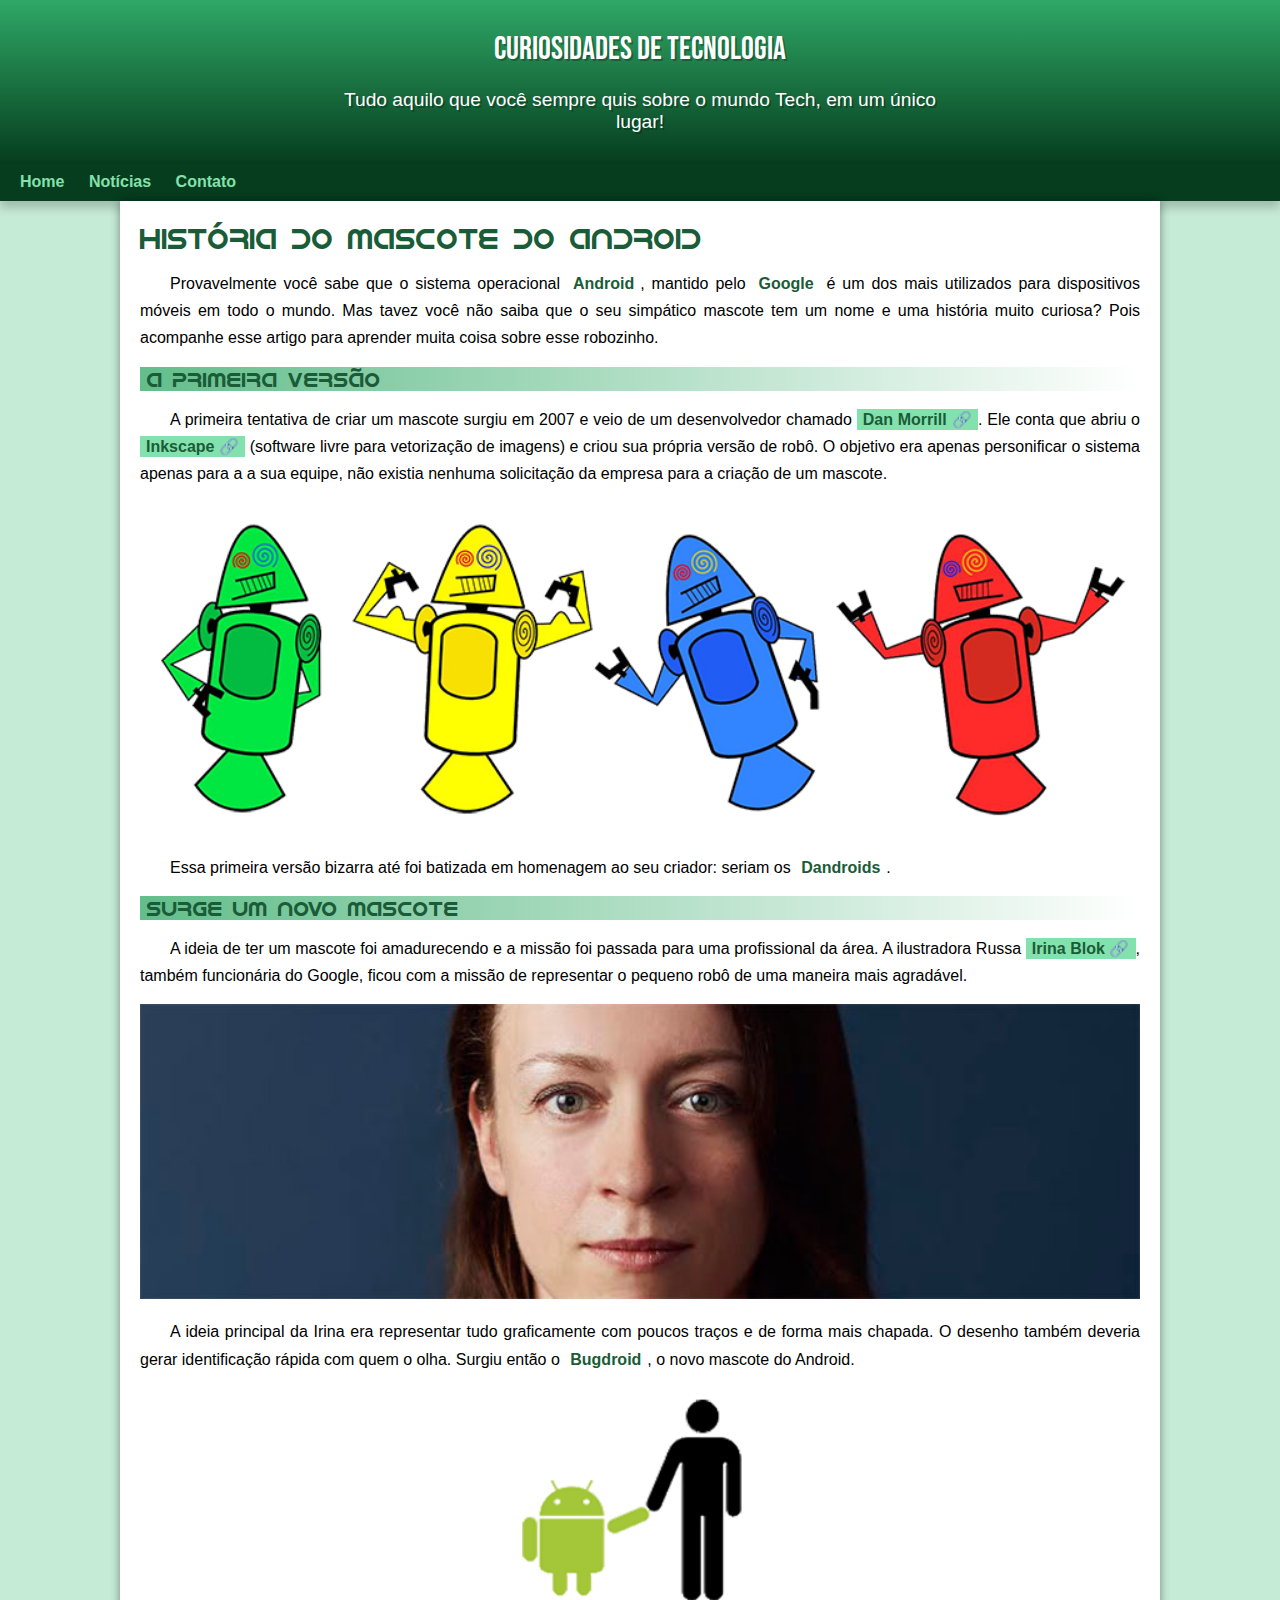
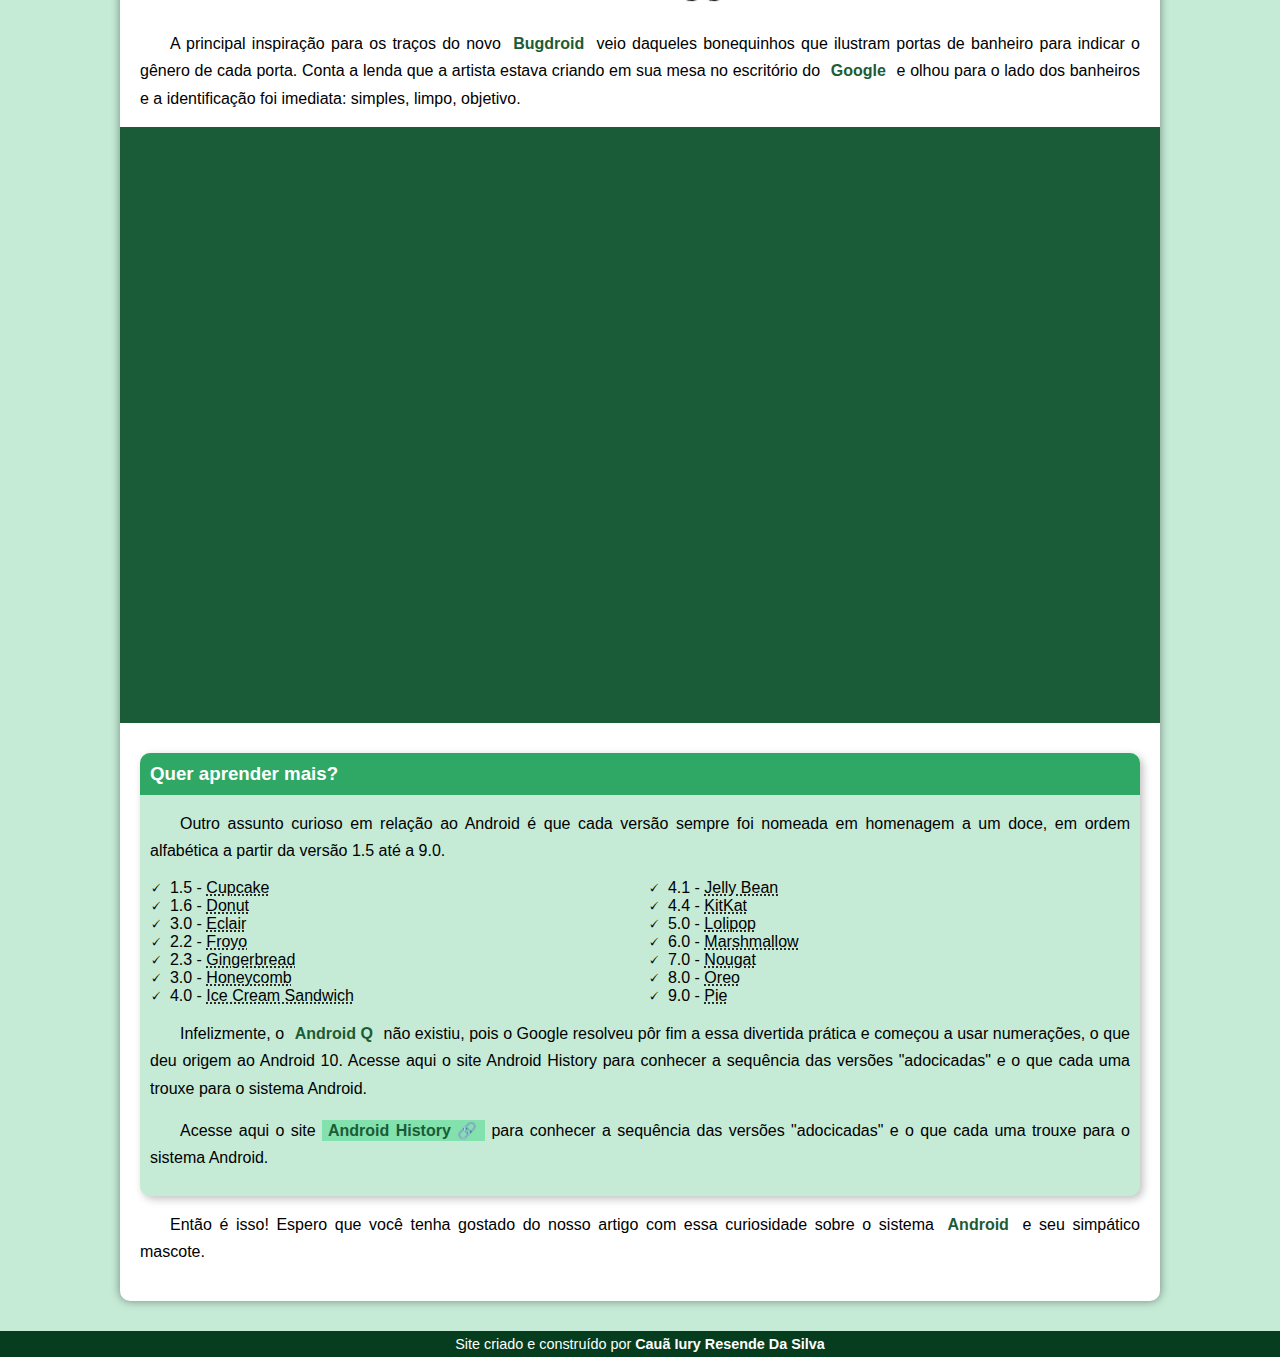
<file: index.html>
<!DOCTYPE html>
<html lang="pt-BR">
<head>
    <meta charset="UTF-8">
    <meta http-equiv="X-UA-Compatible" content="IE=edge">
    <meta name="viewport" content="width=device-width, initial-scale=1.0">
    <title>Como surgiu o mascote do android</title>
    <link rel="shortcut icon" href="imagens/favicon.ico" type="image/x-icon">
    <link rel="stylesheet" href="estilo/style.css">
</head>
<body>
    <header>
        <h1>Curiosidades de Tecnologia</h1>
        <p>Tudo aquilo que você sempre quis sobre o mundo Tech, em um único lugar!</p>
    </header>
    <nav>
        <a href="#">Home</a>
        <a href="#">Notícias</a>
        <a href="#">Contato</a>
    </nav>
    <main>
        <article>
            <h1>
                História do Mascote do Android
            </h1>

            <p>
                Provavelmente você sabe que o sistema operacional <strong>Android</strong>, mantido pelo <strong>Google</strong> é um dos mais utilizados para dispositivos móveis em todo o mundo. Mas tavez você não saiba que o seu simpático mascote tem um nome e uma história muito curiosa? Pois acompanhe esse artigo para aprender muita coisa sobre esse robozinho.
            </p>

            <h2>
                A primeira versão
            </h2>

            <p>
                A primeira tentativa de criar um mascote surgiu em 2007 e veio de um desenvolvedor chamado <a href="https://androidcommunity.com/dan-morrill-shows-us-the-android-mascot-that-almost-was-20130103/" target="_blank" class="externo">Dan Morrill</a>. Ele conta que abriu o <a href="https://inkscape.org/pt-br/" target="_blank" class="externo">Inkscape</a> (software livre para vetorização de imagens) e criou sua própria versão de robô. O objetivo era apenas personificar o sistema apenas para a a sua equipe, não existia nenhuma solicitação da empresa para a criação de um mascote.
            </p>

            <picture>
                <source media="(max-width: 600px)" srcset="imagens/dan-droids-pq.png">
                <img src="imagens/dan-droids.png" alt="dandroids.png">
            </picture>

            <p>
                Essa primeira versão bizarra até foi batizada em homenagem ao seu criador: seriam os <strong>Dandroids</strong>.
            </p>

            <h2>
                Surge um novo mascote
            </h2>

            <p>
                A ideia de ter um mascote foi amadurecendo e a missão foi passada para uma profissional da área. A ilustradora Russa <a href="https://www.irinablok.com/" target="_blank" class="externo">Irina Blok</a>, também funcionária do Google, ficou com a missão de representar o pequeno robô de uma maneira mais agradável.
            </p>

            <picture>
                <source media="(max-width: 600px)" srcset="imagens/irina-blok-pq.jpg">
                <img src="imagens/irina-blok.jpg" alt="irinablock criadora do Bugdroid"></picture>

            <p>
                A ideia principal da Irina era representar tudo graficamente com poucos traços e de forma mais chapada. O desenho também deveria gerar identificação rápida com quem o olha. Surgiu então o <strong>Bugdroid</strong>, o novo mascote do Android.
            </p>

            <img src="imagens/bugdroid.png" class="pequena" alt="Bugdroid">

            <p>
                A principal inspiração para os traços do novo <strong>Bugdroid</strong> veio daqueles bonequinhos que ilustram portas de banheiro para indicar o gênero de cada porta. Conta a lenda que a artista estava criando em sua mesa no escritório do <strong>Google</strong> e olhou para o lado dos banheiros e a identificação foi imediata: simples, limpo, objetivo.
            </p>

            <div class="video">
                <iframe width="560" height="315" src="https://www.youtube.com/embed/l2UDgpLz20M" title="YouTube video player" frameborder="0" allow="accelerometer; autoplay; clipboard-write; encrypted-media; gyroscope; picture-in-picture; web-share" allowfullscreen></iframe>
            </div>
            
            <aside>
                <h3>
                    Quer aprender mais?
                </h3>

                <p>
                    Outro assunto curioso em relação ao Android é que cada versão sempre foi nomeada em homenagem a um doce, em ordem alfabética a partir da versão 1.5 até a 9.0.
                </p>

                <ul>
                    <li>
                        1.5 - <abbr title="Bolo de copo">Cupcake</abbr>
                    </li>
                    <li>
                        1.6 - <abbr title="Rosquinha">Donut</abbr>
                    </li>
                    <li>
                        3.0 - <abbr title="Bomba">Eclair</abbr>
                    </li>
                    <li>
                        2.2 - <abbr title="Iogurte congelado">Froyo</abbr>
                    </li>
                    <li>
                        2.3 - <abbr title="Biscoito de gengibre">Gingerbread</abbr>
                    </li>
                    <li>
                        3.0 - <abbr title="Favo de mel">Honeycomb</abbr>
                    </li>
                    <li>
                        4.0 - <abbr title="Sanduíche de sorvete">Ice Cream Sandwich</abbr>
                    </li>
                    <li>
                        4.1 - <abbr title="Jujuba">Jelly Bean</abbr>
                    </li>
                    <li>
                        4.4 - <abbr title="KitKat">KitKat</abbr>
                    </li>
                    <li>
                        5.0 - <abbr title="Pirulito">Lolipop</abbr>
                    </li>
                    <li>
                        6.0 - <abbr title="Marshmallow">Marshmallow</abbr>
                    </li>
                    <li>
                        7.0 - <abbr title="Torrone">Nougat</abbr>
                    </li>
                    <li>
                        8.0 - <abbr title="Oreo">Oreo</abbr>
                    </li>
                    <li>
                        9.0 - <abbr title="Torta">Pie</abbr>
                    </li>
                </ul>

                <p>
                    Infelizmente, o <strong>Android Q</strong> não existiu, pois o Google resolveu pôr fim a essa divertida prática e começou a usar numerações, o que deu origem ao Android 10.
                    Acesse aqui o site Android History para conhecer a sequência das versões "adocicadas" e o que cada uma trouxe para o sistema Android.
                </p>
                
                <p>
                    Acesse aqui o site <a href="https://www.android.com/intl/en_uk/what-is-android/" target="_blank" class="externo">Android History</a> para conhecer a sequência das versões "adocicadas" e o que cada uma trouxe para o sistema Android.
                </p>
                                
            </aside>
            

            <p>                
                    Então é isso! Espero que você tenha gostado do nosso artigo com essa curiosidade sobre o sistema <strong>Android</strong> e seu simpático mascote.                
            </p>

        </article>
    </main>
    <footer>
        <p>Site criado e construído por <a href="https://www.instagram.com/cauaiuryy_/" target="_blank">Cauã Iury Resende Da Silva</a></p>
    </footer>
</body>
</html>
</file>
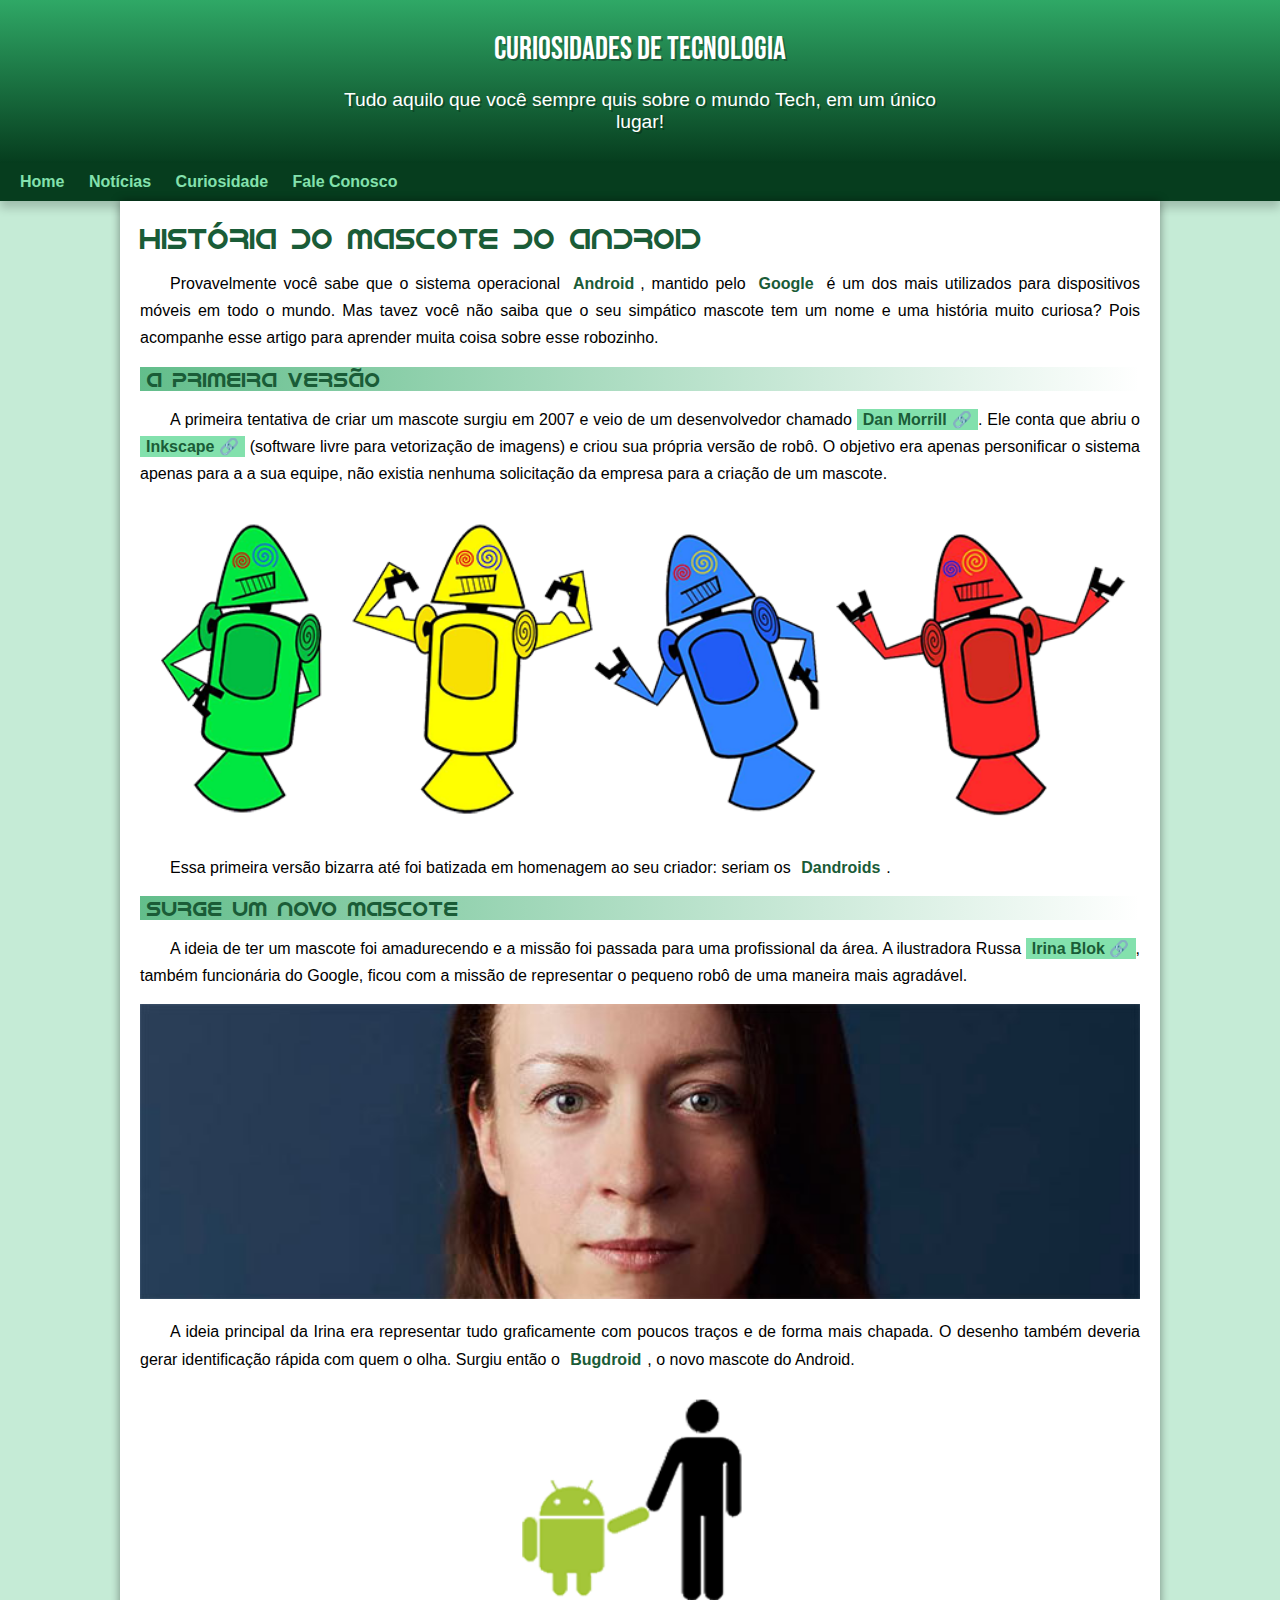
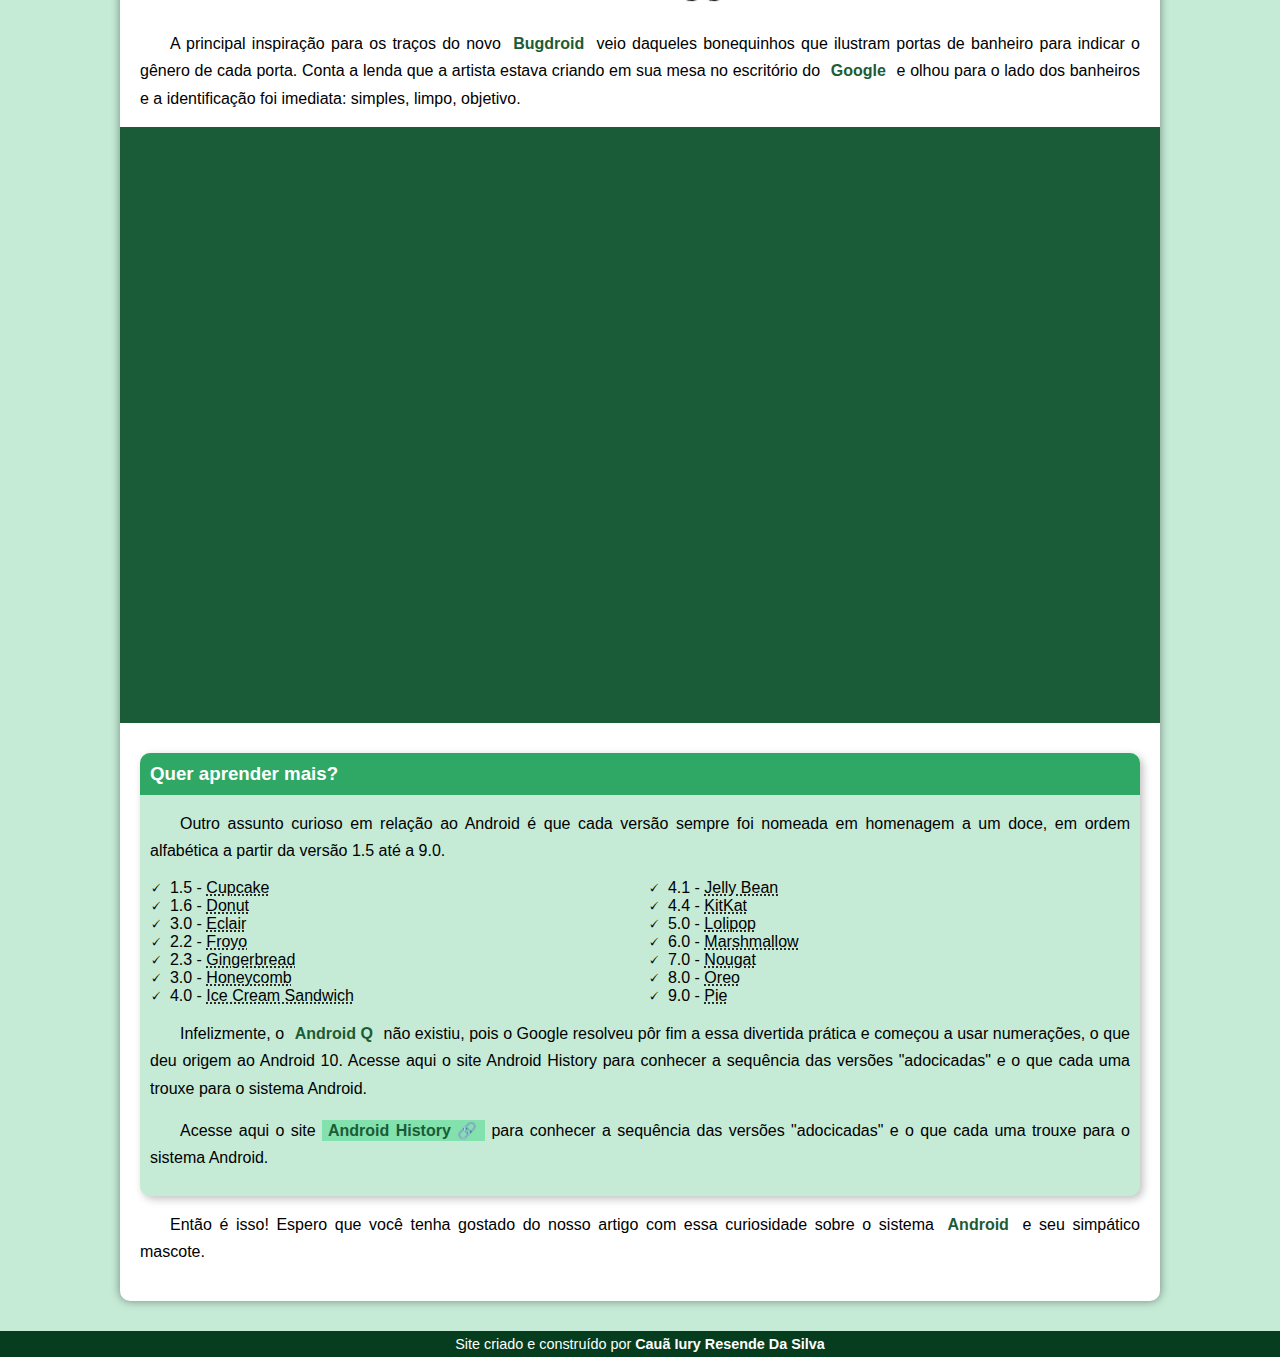
<file: index.html.html>
<!DOCTYPE html>
<html lang="pt-BR">
<head>
    <meta charset="UTF-8">
    <meta http-equiv="X-UA-Compatible" content="IE=edge">
    <meta name="viewport" content="width=device-width, initial-scale=1.0">
    <title>Como surgiu o mascote do android</title>
    <link rel="shortcut icon" href="imagens/favicon.ico" type="image/x-icon">
    <link rel="stylesheet" href="estilo/style.css">
</head>
<body>
    <header>
        <h1>Curiosidades de Tecnologia</h1>
        <p>Tudo aquilo que você sempre quis sobre o mundo Tech, em um único lugar!</p>
    </header>
    <nav>
        <a href="#">Home</a>
        <a href="#">Notícias</a>
        <a href="#">Curiosidade</a>
        <a href="#">Fale Conosco</a>
    </nav>
    <main>
        <article>
            <h1>
                História do Mascote do Android
            </h1>

            <p>
                Provavelmente você sabe que o sistema operacional <strong>Android</strong>, mantido pelo <strong>Google</strong> é um dos mais utilizados para dispositivos móveis em todo o mundo. Mas tavez você não saiba que o seu simpático mascote tem um nome e uma história muito curiosa? Pois acompanhe esse artigo para aprender muita coisa sobre esse robozinho.
            </p>

            <h2>
                A primeira versão
            </h2>

            <p>
                A primeira tentativa de criar um mascote surgiu em 2007 e veio de um desenvolvedor chamado <a href="https://androidcommunity.com/dan-morrill-shows-us-the-android-mascot-that-almost-was-20130103/" target="_blank" class="externo">Dan Morrill</a>. Ele conta que abriu o <a href="https://inkscape.org/pt-br/" target="_blank" class="externo">Inkscape</a> (software livre para vetorização de imagens) e criou sua própria versão de robô. O objetivo era apenas personificar o sistema apenas para a a sua equipe, não existia nenhuma solicitação da empresa para a criação de um mascote.
            </p>

            <picture>
                <source media="(max-width: 600px)" srcset="imagens/dan-droids-pq.png">
                <img src="imagens/dan-droids.png" alt="dandroids.png">
            </picture>

            <p>
                Essa primeira versão bizarra até foi batizada em homenagem ao seu criador: seriam os <strong>Dandroids</strong>.
            </p>

            <h2>
                Surge um novo mascote
            </h2>

            <p>
                A ideia de ter um mascote foi amadurecendo e a missão foi passada para uma profissional da área. A ilustradora Russa <a href="https://www.irinablok.com/" target="_blank" class="externo">Irina Blok</a>, também funcionária do Google, ficou com a missão de representar o pequeno robô de uma maneira mais agradável.
            </p>

            <picture>
                <source media="(max-width: 600px)" srcset="imagens/irina-blok-pq.jpg">
                <img src="imagens/irina-blok.jpg" alt="irinablock criadora do Bugdroid"></picture>

            <p>
                A ideia principal da Irina era representar tudo graficamente com poucos traços e de forma mais chapada. O desenho também deveria gerar identificação rápida com quem o olha. Surgiu então o <strong>Bugdroid</strong>, o novo mascote do Android.
            </p>

            <img src="imagens/bugdroid.png" class="pequena" alt="Bugdroid">

            <p>
                A principal inspiração para os traços do novo <strong>Bugdroid</strong> veio daqueles bonequinhos que ilustram portas de banheiro para indicar o gênero de cada porta. Conta a lenda que a artista estava criando em sua mesa no escritório do <strong>Google</strong> e olhou para o lado dos banheiros e a identificação foi imediata: simples, limpo, objetivo.
            </p>

            <div class="video">
                <iframe width="560" height="315" src="https://www.youtube.com/embed/l2UDgpLz20M" title="YouTube video player" frameborder="0" allow="accelerometer; autoplay; clipboard-write; encrypted-media; gyroscope; picture-in-picture; web-share" allowfullscreen></iframe>
            </div>
            
            <aside>
                <h3>
                    Quer aprender mais?
                </h3>

                <p>
                    Outro assunto curioso em relação ao Android é que cada versão sempre foi nomeada em homenagem a um doce, em ordem alfabética a partir da versão 1.5 até a 9.0.
                </p>

                <ul>
                    <li>
                        1.5 - <abbr title="Bolo de copo">Cupcake</abbr>
                    </li>
                    <li>
                        1.6 - <abbr title="Rosquinha">Donut</abbr>
                    </li>
                    <li>
                        3.0 - <abbr title="Bomba">Eclair</abbr>
                    </li>
                    <li>
                        2.2 - <abbr title="Iogurte congelado">Froyo</abbr>
                    </li>
                    <li>
                        2.3 - <abbr title="Biscoito de gengibre">Gingerbread</abbr>
                    </li>
                    <li>
                        3.0 - <abbr title="Favo de mel">Honeycomb</abbr>
                    </li>
                    <li>
                        4.0 - <abbr title="Sanduíche de sorvete">Ice Cream Sandwich</abbr>
                    </li>
                    <li>
                        4.1 - <abbr title="Jujuba">Jelly Bean</abbr>
                    </li>
                    <li>
                        4.4 - <abbr title="KitKat">KitKat</abbr>
                    </li>
                    <li>
                        5.0 - <abbr title="Pirulito">Lolipop</abbr>
                    </li>
                    <li>
                        6.0 - <abbr title="Marshmallow">Marshmallow</abbr>
                    </li>
                    <li>
                        7.0 - <abbr title="Torrone">Nougat</abbr>
                    </li>
                    <li>
                        8.0 - <abbr title="Oreo">Oreo</abbr>
                    </li>
                    <li>
                        9.0 - <abbr title="Torta">Pie</abbr>
                    </li>
                </ul>

                <p>
                    Infelizmente, o <strong>Android Q</strong> não existiu, pois o Google resolveu pôr fim a essa divertida prática e começou a usar numerações, o que deu origem ao Android 10.
                    Acesse aqui o site Android History para conhecer a sequência das versões "adocicadas" e o que cada uma trouxe para o sistema Android.
                </p>
                
                <p>
                    Acesse aqui o site <a href="https://www.android.com/intl/en_uk/what-is-android/" target="_blank" class="externo">Android History</a> para conhecer a sequência das versões "adocicadas" e o que cada uma trouxe para o sistema Android.
                </p>
                                
            </aside>
            

            <p>                
                    Então é isso! Espero que você tenha gostado do nosso artigo com essa curiosidade sobre o sistema <strong>Android</strong> e seu simpático mascote.                
            </p>

        </article>
    </main>
    <footer>
        <p>Site criado e construído por <a href="https://www.instagram.com/cauaiuryy_/" target="_blank">Cauã Iury Resende Da Silva</a></p>
    </footer>
</body>
</html>
</file>
<file: estilo/style.css>
@charset "UTF-8";

  @import url('https://fonts.googleapis.com/css2?family=Bebas+Neue&display=swap');

  @font-face {
    font-family: 'Android';
    src: url('../fontes/idroid.otf') format('opentype');
    font-weight: normal;
  }

:root {
    --cor0: #c5ebd6;
    --cor1: #83e1ad;
    --cor2: #3ddc84;
    --cor3: #2fa866;
    --cor4: #1a5c37;
    --cor5: #063d1e;

    --fonte-padrao: Arial, Verdana, Helvetica, Sans-Serif;
    --fonte-destaque: 'Bebas Neue', cursive;
    --fonte-android: 'Android', cursive;
}

* {
    margin: 0px;
    padding: 0px;
}


body {
    background-color: #C5EBD6;
    font-family: var(--fonte-padrao);
}

a.externo::after {
    content: '\00a0\1F517';
}

header {
    background-image: linear-gradient(to bottom, var(--cor3), var(--cor5));
    min-height: 150px;
    text-align: center;
}

header > h1 {
    color: white;
    font-family: var(--fonte-destaque);
    font-weight: normal;
    padding-top: 30px;
    margin-bottom: 20px;
    text-shadow: 2px 2px 0px rgba(0, 0, 0, 0.267);
}

header > p {
    color: white;
    font-family: var(--fonte-padrao), Courier, monospace;
    font-size: 1.2em;
    max-width: 600px;
    margin: auto;
    padding-bottom: 30px;
    padding-right: 10px;
    padding-left: 10px;
    text-shadow: 2px 2px 0px rgba(0, 0, 0, 0.274);
}

nav {
    background-color: var(--cor5);
    padding: 10px;
    box-shadow: 0px 7px 9px rgba(0, 0, 0, 0.192);
}

nav > a {
    color: var(--cor1);
    font-weight: bold;
    padding: 10px;
    border-radius: 5px;
    text-decoration: none;
    transition-duration: 0.5s;
}

nav > a:hover {
    background-color: #2fa866;
    color: var(--cor4);
}

main {
    background-color: white;
    min-width: 300px;
    max-width: 1000px;
    margin: auto;
    margin-bottom: 30px;
    border-radius: 0px 0px 10px 10px;
    padding: 20px;
    box-shadow: 0px 0px 10px rgba(0, 0, 0, 0.425);
}

main p {
    margin: 15px 0px 15px 0px;
    text-align: justify;
    text-indent: 30px;
    font-size: 1em;
    line-height: 1.7em;
}

main strong {
    color: var(--cor4);
    font-weight: bold;
    padding: 2px 6px;
}

main h1{
    color: #1a5c37;
    font-family: var(--fonte-android);
    font-weight: normal;
    font-size: 1.8em;
}

main h2{
    color: var(--cor4);
    font-family: var(--fonte-android);
    font-size: 1.3em;
    font-weight: normal;
    background-image: linear-gradient(to right, #2fa865c0, transparent);
    text-indent: 7px;
}

main a {
    text-decoration: none;
    font-weight: bold;
    color: var(--cor4);
    background-color: var(--cor1);
    padding: 2px 6px;
}

main a:hover {
    text-decoration: underline;
    color: #2fa866;
}

main img {
    width: 100%;
}

main img.pequena {
    max-width: 350px;
    display: block;
    margin: auto;
}

div.video {
    background-color: #1a5c37;
    margin: 0px -20px 30px -20px;
    padding: 20px;
    padding-bottom: 57.6%;
    position: relative;
}

div.video > iframe {
    position: absolute;
    top: 5%;
    left: 5%;
    width: 90%;
    height: 90%;
}

aside {
    background-color: var(--cor0);
    padding: 10px;
    border-radius: 10px;
    box-shadow: 3px 3px 8px rgba(0, 0, 0, 0.247);
}

aside > ul {
    list-style-position: inside;
    list-style-type: '\1F5F8\00a0';
    columns: 2;
}

aside > ul > li:hover {
    color: var(--cor3);
}

aside > h3 {
    background-color: var(--cor3);
    color: white;
    padding: 10px;
    margin: -10px -10px 0px -10px;
    border-radius: 10px 10px 0px 0px;
}

footer {
    background-color: var(--cor5);
    color: white;
    text-align: center;
    font-size: 0.9em;
    padding: 5px;
}

footer a {
    text-decoration: none;
    color: white;
    font-weight: bold;
}

footer a:hover {
    text-decoration: underline;
    color: #2fa866;
    transition-duration: 0.3s;
}
</file>
